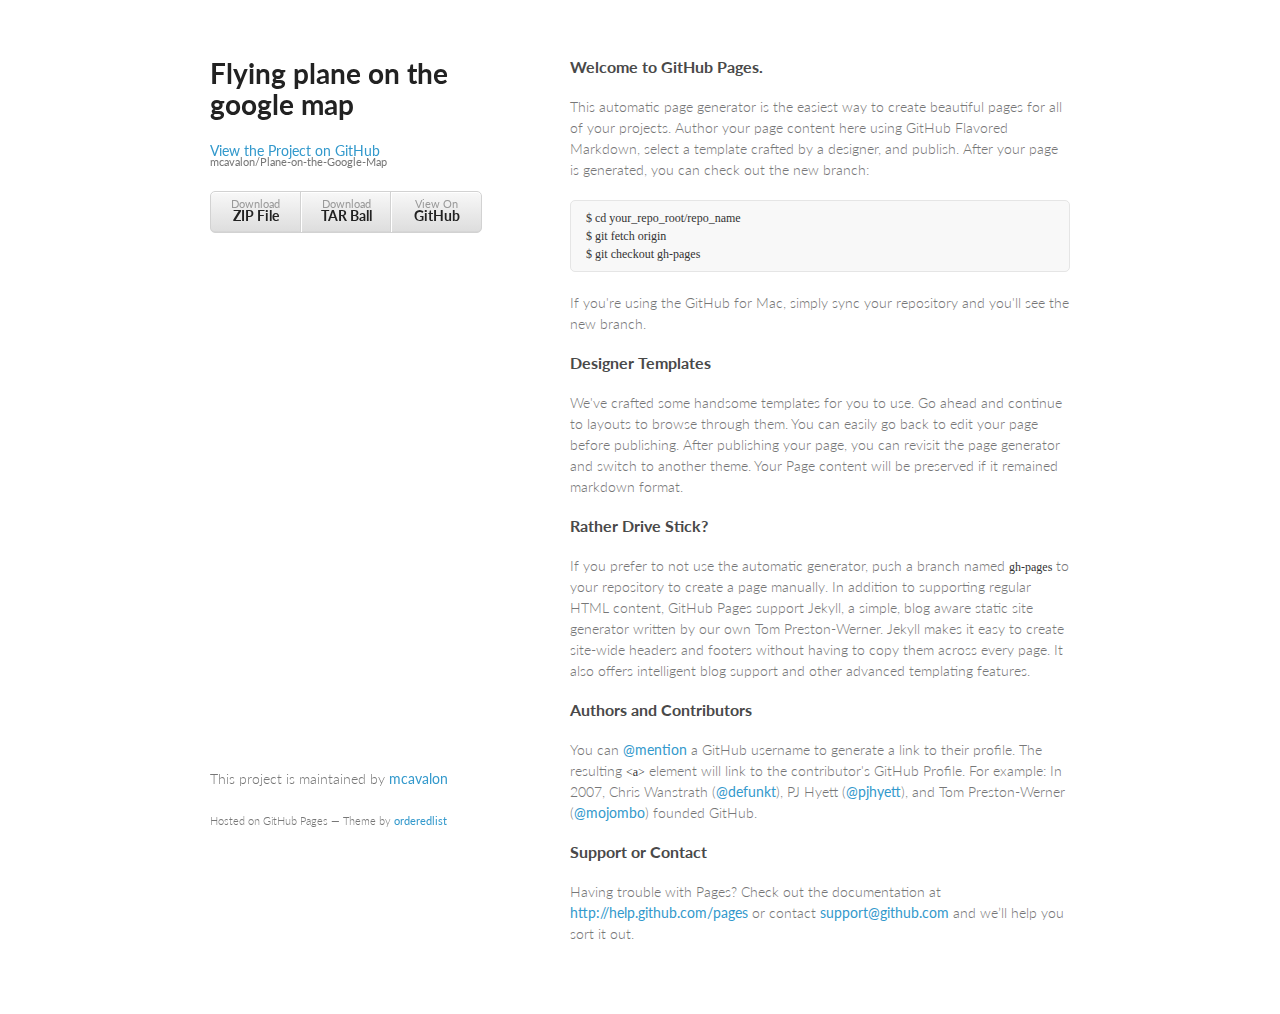
<file: old/index.html>
<!doctype html>
<html>
  <head>
    <meta charset="utf-8">
    <meta http-equiv="X-UA-Compatible" content="chrome=1">
    <title>Flying plane on the google map by mcavalon</title>

    <link rel="stylesheet" href="stylesheets/styles.css">
    <link rel="stylesheet" href="stylesheets/pygment_trac.css">
    <meta name="viewport" content="width=device-width, initial-scale=1, user-scalable=no">
    <!--[if lt IE 9]>
    <script src="//html5shiv.googlecode.com/svn/trunk/html5.js"></script>
    <![endif]-->
  </head>
  <body>
    <div class="wrapper">
      <header>
        <h1>Flying plane on the google map</h1>
        <p></p>

        <p class="view"><a href="https://github.com/mcavalon/Plane-on-the-Google-Map">View the Project on GitHub <small>mcavalon/Plane-on-the-Google-Map</small></a></p>


        <ul>
          <li><a href="https://github.com/mcavalon/Plane-on-the-Google-Map/zipball/master">Download <strong>ZIP File</strong></a></li>
          <li><a href="https://github.com/mcavalon/Plane-on-the-Google-Map/tarball/master">Download <strong>TAR Ball</strong></a></li>
          <li><a href="https://github.com/mcavalon/Plane-on-the-Google-Map">View On <strong>GitHub</strong></a></li>
        </ul>
      </header>
      <section>
        <h3>
<a name="welcome-to-github-pages" class="anchor" href="#welcome-to-github-pages"><span class="octicon octicon-link"></span></a>Welcome to GitHub Pages.</h3>

<p>This automatic page generator is the easiest way to create beautiful pages for all of your projects. Author your page content here using GitHub Flavored Markdown, select a template crafted by a designer, and publish. After your page is generated, you can check out the new branch:</p>

<pre><code>$ cd your_repo_root/repo_name
$ git fetch origin
$ git checkout gh-pages
</code></pre>

<p>If you're using the GitHub for Mac, simply sync your repository and you'll see the new branch.</p>

<h3>
<a name="designer-templates" class="anchor" href="#designer-templates"><span class="octicon octicon-link"></span></a>Designer Templates</h3>

<p>We've crafted some handsome templates for you to use. Go ahead and continue to layouts to browse through them. You can easily go back to edit your page before publishing. After publishing your page, you can revisit the page generator and switch to another theme. Your Page content will be preserved if it remained markdown format.</p>

<h3>
<a name="rather-drive-stick" class="anchor" href="#rather-drive-stick"><span class="octicon octicon-link"></span></a>Rather Drive Stick?</h3>

<p>If you prefer to not use the automatic generator, push a branch named <code>gh-pages</code> to your repository to create a page manually. In addition to supporting regular HTML content, GitHub Pages support Jekyll, a simple, blog aware static site generator written by our own Tom Preston-Werner. Jekyll makes it easy to create site-wide headers and footers without having to copy them across every page. It also offers intelligent blog support and other advanced templating features.</p>

<h3>
<a name="authors-and-contributors" class="anchor" href="#authors-and-contributors"><span class="octicon octicon-link"></span></a>Authors and Contributors</h3>

<p>You can <a href="https://github.com/blog/821" class="user-mention">@mention</a> a GitHub username to generate a link to their profile. The resulting <code>&lt;a&gt;</code> element will link to the contributor's GitHub Profile. For example: In 2007, Chris Wanstrath (<a href="https://github.com/defunkt" class="user-mention">@defunkt</a>), PJ Hyett (<a href="https://github.com/pjhyett" class="user-mention">@pjhyett</a>), and Tom Preston-Werner (<a href="https://github.com/mojombo" class="user-mention">@mojombo</a>) founded GitHub.</p>

<h3>
<a name="support-or-contact" class="anchor" href="#support-or-contact"><span class="octicon octicon-link"></span></a>Support or Contact</h3>

<p>Having trouble with Pages? Check out the documentation at <a href="http://help.github.com/pages">http://help.github.com/pages</a> or contact <a href="mailto:support@github.com">support@github.com</a> and we’ll help you sort it out.</p>
      </section>
      <footer>
        <p>This project is maintained by <a href="https://github.com/mcavalon">mcavalon</a></p>
        <p><small>Hosted on GitHub Pages &mdash; Theme by <a href="https://github.com/orderedlist">orderedlist</a></small></p>
      </footer>
    </div>
    <script src="javascripts/scale.fix.js"></script>
    
  </body>
</html>
</file>
<file: old/stylesheets/styles.css>
@import url(https://fonts.googleapis.com/css?family=Lato:300italic,700italic,300,700);

body {
  padding:50px;
  font:14px/1.5 Lato, "Helvetica Neue", Helvetica, Arial, sans-serif;
  color:#777;
  font-weight:300;
}

h1, h2, h3, h4, h5, h6 {
  color:#222;
  margin:0 0 20px;
}

p, ul, ol, table, pre, dl {
  margin:0 0 20px;
}

h1, h2, h3 {
  line-height:1.1;
}

h1 {
  font-size:28px;
}

h2 {
  color:#393939;
}

h3, h4, h5, h6 {
  color:#494949;
}

a {
  color:#39c;
  font-weight:400;
  text-decoration:none;
}

a small {
  font-size:11px;
  color:#777;
  margin-top:-0.6em;
  display:block;
}

.wrapper {
  width:860px;
  margin:0 auto;
}

blockquote {
  border-left:1px solid #e5e5e5;
  margin:0;
  padding:0 0 0 20px;
  font-style:italic;
}

code, pre {
  font-family:Monaco, Bitstream Vera Sans Mono, Lucida Console, Terminal;
  color:#333;
  font-size:12px;
}

pre {
  padding:8px 15px;
  background: #f8f8f8;  
  border-radius:5px;
  border:1px solid #e5e5e5;
  overflow-x: auto;
}

table {
  width:100%;
  border-collapse:collapse;
}

th, td {
  text-align:left;
  padding:5px 10px;
  border-bottom:1px solid #e5e5e5;
}

dt {
  color:#444;
  font-weight:700;
}

th {
  color:#444;
}

img {
  max-width:100%;
}

header {
  width:270px;
  float:left;
  position:fixed;
}

header ul {
  list-style:none;
  height:40px;
  
  padding:0;
  
  background: #eee;
  background: -moz-linear-gradient(top, #f8f8f8 0%, #dddddd 100%);
  background: -webkit-gradient(linear, left top, left bottom, color-stop(0%,#f8f8f8), color-stop(100%,#dddddd));
  background: -webkit-linear-gradient(top, #f8f8f8 0%,#dddddd 100%);
  background: -o-linear-gradient(top, #f8f8f8 0%,#dddddd 100%);
  background: -ms-linear-gradient(top, #f8f8f8 0%,#dddddd 100%);
  background: linear-gradient(top, #f8f8f8 0%,#dddddd 100%);
  
  border-radius:5px;
  border:1px solid #d2d2d2;
  box-shadow:inset #fff 0 1px 0, inset rgba(0,0,0,0.03) 0 -1px 0;
  width:270px;
}

header li {
  width:89px;
  float:left;
  border-right:1px solid #d2d2d2;
  height:40px;
}

header ul a {
  line-height:1;
  font-size:11px;
  color:#999;
  display:block;
  text-align:center;
  padding-top:6px;
  height:40px;
}

strong {
  color:#222;
  font-weight:700;
}

header ul li + li {
  width:88px;
  border-left:1px solid #fff;
}

header ul li + li + li {
  border-right:none;
  width:89px;
}

header ul a strong {
  font-size:14px;
  display:block;
  color:#222;
}

section {
  width:500px;
  float:right;
  padding-bottom:50px;
}

small {
  font-size:11px;
}

hr {
  border:0;
  background:#e5e5e5;
  height:1px;
  margin:0 0 20px;
}

footer {
  width:270px;
  float:left;
  position:fixed;
  bottom:50px;
}

@media print, screen and (max-width: 960px) {
  
  div.wrapper {
    width:auto;
    margin:0;
  }
  
  header, section, footer {
    float:none;
    position:static;
    width:auto;
  }
  
  header {
    padding-right:320px;
  }
  
  section {
    border:1px solid #e5e5e5;
    border-width:1px 0;
    padding:20px 0;
    margin:0 0 20px;
  }
  
  header a small {
    display:inline;
  }
  
  header ul {
    position:absolute;
    right:50px;
    top:52px;
  }
}

@media print, screen and (max-width: 720px) {
  body {
    word-wrap:break-word;
  }
  
  header {
    padding:0;
  }
  
  header ul, header p.view {
    position:static;
  }
  
  pre, code {
    word-wrap:normal;
  }
}

@media print, screen and (max-width: 480px) {
  body {
    padding:15px;
  }
  
  header ul {
    display:none;
  }
}

@media print {
  body {
    padding:0.4in;
    font-size:12pt;
    color:#444;
  }
}
</file>
<file: old/stylesheets/pygment_trac.css>
.highlight  { background: #ffffff; }
.highlight .c { color: #999988; font-style: italic } /* Comment */
.highlight .err { color: #a61717; background-color: #e3d2d2 } /* Error */
.highlight .k { font-weight: bold } /* Keyword */
.highlight .o { font-weight: bold } /* Operator */
.highlight .cm { color: #999988; font-style: italic } /* Comment.Multiline */
.highlight .cp { color: #999999; font-weight: bold } /* Comment.Preproc */
.highlight .c1 { color: #999988; font-style: italic } /* Comment.Single */
.highlight .cs { color: #999999; font-weight: bold; font-style: italic } /* Comment.Special */
.highlight .gd { color: #000000; background-color: #ffdddd } /* Generic.Deleted */
.highlight .gd .x { color: #000000; background-color: #ffaaaa } /* Generic.Deleted.Specific */
.highlight .ge { font-style: italic } /* Generic.Emph */
.highlight .gr { color: #aa0000 } /* Generic.Error */
.highlight .gh { color: #999999 } /* Generic.Heading */
.highlight .gi { color: #000000; background-color: #ddffdd } /* Generic.Inserted */
.highlight .gi .x { color: #000000; background-color: #aaffaa } /* Generic.Inserted.Specific */
.highlight .go { color: #888888 } /* Generic.Output */
.highlight .gp { color: #555555 } /* Generic.Prompt */
.highlight .gs { font-weight: bold } /* Generic.Strong */
.highlight .gu { color: #800080; font-weight: bold; } /* Generic.Subheading */
.highlight .gt { color: #aa0000 } /* Generic.Traceback */
.highlight .kc { font-weight: bold } /* Keyword.Constant */
.highlight .kd { font-weight: bold } /* Keyword.Declaration */
.highlight .kn { font-weight: bold } /* Keyword.Namespace */
.highlight .kp { font-weight: bold } /* Keyword.Pseudo */
.highlight .kr { font-weight: bold } /* Keyword.Reserved */
.highlight .kt { color: #445588; font-weight: bold } /* Keyword.Type */
.highlight .m { color: #009999 } /* Literal.Number */
.highlight .s { color: #d14 } /* Literal.String */
.highlight .na { color: #008080 } /* Name.Attribute */
.highlight .nb { color: #0086B3 } /* Name.Builtin */
.highlight .nc { color: #445588; font-weight: bold } /* Name.Class */
.highlight .no { color: #008080 } /* Name.Constant */
.highlight .ni { color: #800080 } /* Name.Entity */
.highlight .ne { color: #990000; font-weight: bold } /* Name.Exception */
.highlight .nf { color: #990000; font-weight: bold } /* Name.Function */
.highlight .nn { color: #555555 } /* Name.Namespace */
.highlight .nt { color: #000080 } /* Name.Tag */
.highlight .nv { color: #008080 } /* Name.Variable */
.highlight .ow { font-weight: bold } /* Operator.Word */
.highlight .w { color: #bbbbbb } /* Text.Whitespace */
.highlight .mf { color: #009999 } /* Literal.Number.Float */
.highlight .mh { color: #009999 } /* Literal.Number.Hex */
.highlight .mi { color: #009999 } /* Literal.Number.Integer */
.highlight .mo { color: #009999 } /* Literal.Number.Oct */
.highlight .sb { color: #d14 } /* Literal.String.Backtick */
.highlight .sc { color: #d14 } /* Literal.String.Char */
.highlight .sd { color: #d14 } /* Literal.String.Doc */
.highlight .s2 { color: #d14 } /* Literal.String.Double */
.highlight .se { color: #d14 } /* Literal.String.Escape */
.highlight .sh { color: #d14 } /* Literal.String.Heredoc */
.highlight .si { color: #d14 } /* Literal.String.Interpol */
.highlight .sx { color: #d14 } /* Literal.String.Other */
.highlight .sr { color: #009926 } /* Literal.String.Regex */
.highlight .s1 { color: #d14 } /* Literal.String.Single */
.highlight .ss { color: #990073 } /* Literal.String.Symbol */
.highlight .bp { color: #999999 } /* Name.Builtin.Pseudo */
.highlight .vc { color: #008080 } /* Name.Variable.Class */
.highlight .vg { color: #008080 } /* Name.Variable.Global */
.highlight .vi { color: #008080 } /* Name.Variable.Instance */
.highlight .il { color: #009999 } /* Literal.Number.Integer.Long */

.type-csharp .highlight .k { color: #0000FF }
.type-csharp .highlight .kt { color: #0000FF }
.type-csharp .highlight .nf { color: #000000; font-weight: normal }
.type-csharp .highlight .nc { color: #2B91AF }
.type-csharp .highlight .nn { color: #000000 }
.type-csharp .highlight .s { color: #A31515 }
.type-csharp .highlight .sc { color: #A31515 }
</file>
